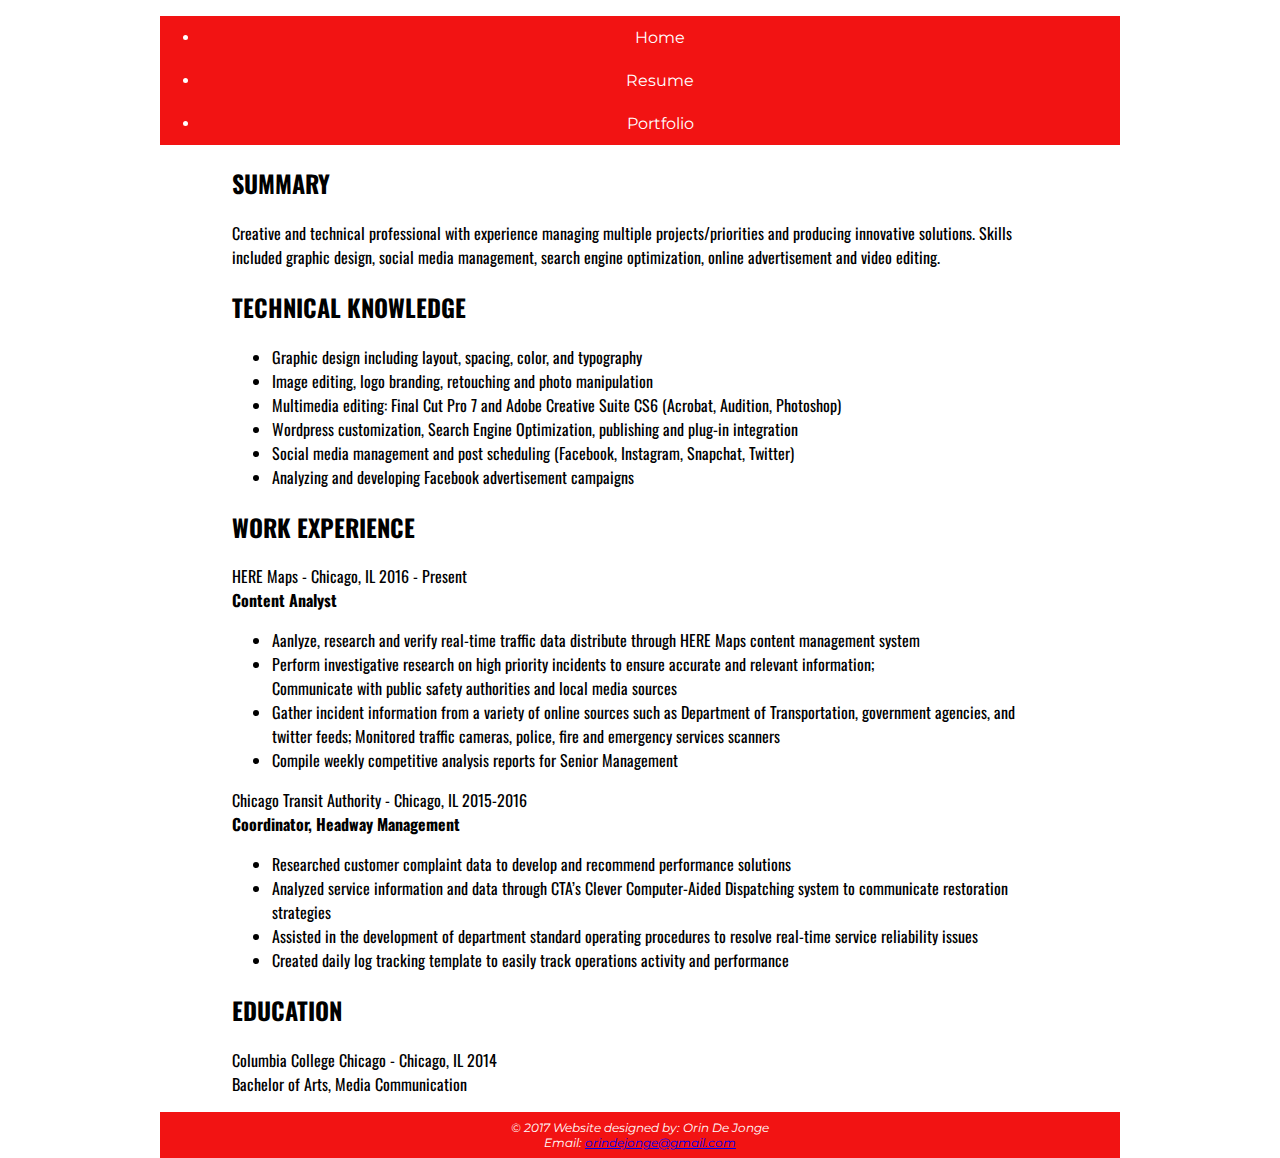
<file: resume.html>
<!DOCTYPE html>
<html>
  <head>
    <meta charset="utf-8">
    <meta name="viewport" content="width=device-width, initial-scale=1">
    <title>Professional Resume</title>
    <link href="https://fonts.googleapis.com/css?family=Anton|Amatic SC|Oswald|Montserrat" rel='stylesheet' type='text/css'>
    <link rel="stylesheet" href="style.css">
    <style>
      body {background-image: url(http://www.inart.co.il/wp-content/uploads/2014/08/office-table.jpg)
      }
    </style>
  </head>
<body>
  
  <div class="navbar2">
    <header>
      <nav>
        <ul>
          <li><a href="index.html">Home</a></li>
          <li><a href="resume.html">Resume</a></li>
          <li><a href="portfolio.html">Portfolio</a></li>
        </ul>
      </nav>      
    </header>
  </div>
  
  <main class="resume">
  <div class="content">
    <h2>SUMMARY</h2>
      <p>
        Creative and technical professional with experience managing multiple 
        projects/priorities and producing innovative solutions. 
        Skills included graphic design, social media management, search engine optimization, 
        online advertisement and video editing. 
      </p>
    
    <h2>TECHNICAL KNOWLEDGE</h2>
      <ul>
        <li>Graphic design including layout, spacing, color, and typography</li>
        <li>Image editing, logo branding, retouching and photo manipulation</li>
        <li>Multimedia editing: Final Cut Pro 7 and Adobe Creative Suite CS6 (Acrobat, Audition, Photoshop)</li>
        <li>Wordpress customization, Search Engine Optimization, publishing and plug-in integration</li>
        <li>Social media management and post scheduling (Facebook, Instagram, Snapchat, Twitter)</li>
        <li>Analyzing and developing Facebook advertisement campaigns</li>
      </ul>
    
    <h2>WORK EXPERIENCE</h2>
      <p>HERE Maps - Chicago, IL 2016 - Present
      <br>
      <strong>Content Analyst</strong>
      </p>
      <ul>
        <li>Aanlyze, research and verify real-time traffic data
            distribute through HERE Maps content management system
        </li>
        <li>Perform investigative research on high priority incidents 
            to ensure accurate and relevant information; 
        <br>
            Communicate with public safety authorities and local media sources
        </li>
        <li>Gather incident information from a variety of online sources such 
            as Department of Transportation, government agencies, and twitter feeds; 
            Monitored traffic cameras, police, fire and emergency services scanners
        </li>
        <li>Compile weekly competitive analysis reports for Senior Management</li>
      </ul>
    
      <p>Chicago Transit Authority - Chicago, IL 2015-2016
      <br>
      <strong>Coordinator, Headway Management</strong>
      </p>
      <ul>
        <li>Researched customer complaint data to develop and recommend performance solutions</li>
        <li>Analyzed service information and data through CTA’s Clever Computer-Aided Dispatching system to
            communicate restoration strategies
        </li>
        <li>Assisted in the development of department standard operating procedures to resolve real-time service
            reliability issues
        </li>
        <li>Created daily log tracking template to easily track operations activity and performance</li>
      </ul>
    
    <h2>EDUCATION</h2>
      <p>Columbia College Chicago - Chicago, IL 2014
      <br>
        Bachelor of Arts, Media Communication
      </p>
  </div>
  </main>
    
  <div class="resume-footer">
    <footer>
      <address> 
        &copy; 2017 Website designed by: Orin De Jonge
        <br>
        Email: <a href="mailto:orindejonge@gmail.com">orindejonge@gmail.com</a>
      </address>
    </footer>
  </div> 

</body>
</html>
</file>
<file: style.css>
/* General Styling*/
html {
  max-height: 100%;
  max-width: 960px;
  margin: auto;
}
body {
  background-attachment: fixed;
  background-size: cover;
  font-family: 'oswald', sans-serif; 
  margin: 0 auto;
}
header {
  background-color: #f21313;
  color: #ffffff;
  font-family: 'Montserrat', sans-serif;
  margin: 0 auto;
  text-align: center;
}
footer {
  background-color: #f21313;
  color: #ffffff;
  font-family: 'Montserrat', sans-serif;
  font-size: 12px;
  margin: 0 auto;
  text-align: center;
  padding: 8px 10px;
}
footer a:hover {
  color: #cccccc;
}
main {
  background-color: #ffffff;
  margin: 0 auto;
  padding: 0px 72px;
}
nav {
  width: 100%;  
}

/* Navigation Styling */
}
nav ul {
  list-style-type: none;
  margin: 0;
  padding: 0;
  overflow: hidden;
}
nav li a {
  display: block;
  color: #ffffff;
  text-align: center;
  padding: 12px 10px;
  text-decoration: none;
}
nav li a:hover {
  background-color: #9e0c0c;
}

/* Content Styling */
.homephoto {
  padding: 15px 300px;
}
.h2, h3, h4, h5, h6 {
  font-family: 'anton', sans-serif;
}
.home h1  {
  font-family: 'Amatic SC', sans-serif;
  text-align: center;
  text-shadow: 0px 0px 10px #06f, 0px 0px 15px #69f, 0px 0px 20px #0ff;
  font-size: 40px;
}
.content img {
  border: 2px solid #
  margin: 0 auto;
}
.portfolio h1 {
  font-family: 'Amatic SC', sans-serif;
  font-size: 50px;
  text-align: center;
  text-shadow: 0px 0px 10px #06f, 0px 0px 15px #69f, 0px 0px 20px #0ff;
}
</file>
